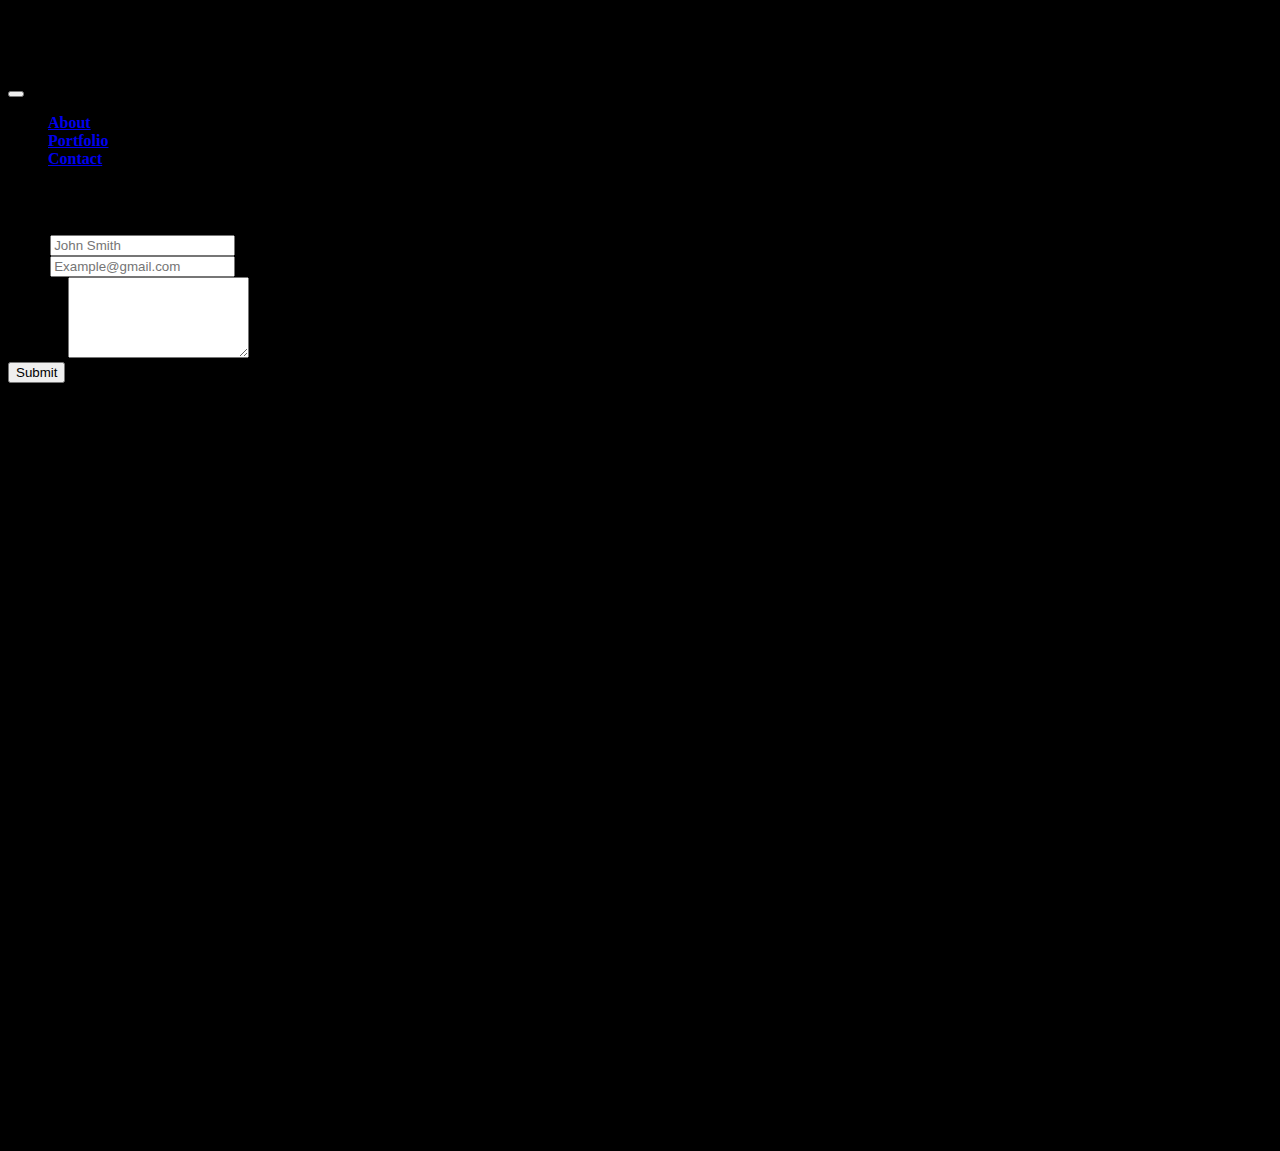
<file: contact.html>
<!DOCTYPE html>
<html lang="en">

<head>
  <meta charset="UTF-8">
  <meta name="viewport" content="width=device-width, initial-scale=1.0">
  <link rel="stylesheet" href="https://stackpath.bootstrapcdn.com/bootstrap/4.5.0/css/bootstrap.min.css"
    integrity="sha384-9aIt2nRpC12Uk9gS9baDl411NQApFmC26EwAOH8WgZl5MYYxFfc+NcPb1dKGj7Sk" crossorigin="anonymous">
  <link rel="stylesheet" href="custom.css">
  <title>Responsive Contact</title>
</head>

<body>
  <div class="container p-3 my-3 bg-dark text-white">
    <div class="row">
      <div class="col-md-9">
        <h1 class="mb-5">Blake Arambula</h1>
      </div>
      <div class="col-md-3">
        <nav class="navbar navbar-expand-lg navbar-light bg-light">
          <button class="navbar-toggler" type="button" data-toggle="collapse" data-target="#navbarNav"
            aria-controls="navbarNav" aria-expanded="false" aria-label="Toggle navigation">
            <span class="navbar-toggler-icon"></span>
          </button>
          <div class="collapse navbar-collapse" id="navbarNav">
            <ul class="navbar-nav">
              <a class="nav-link" href="index.html"><b>About</b></a>
              </li>
              <li class="nav-item">
                <a class="nav-link" href="portfolio.html"><b>Portfolio</b></a>
              </li>
              <li class="nav-item">
                <a class="nav-link" href="contact.html"><b>Contact</b></a>
              </li>
              </li>
            </ul>
          </div>
        </nav>
      </div>
   
      <div class="container">
        <div class="row">
          <div class="col-md-12">
            <h2 class="mb-5">Contact</h2>
          </div>
        </div>

        <div class="row">
          <div class="col-md-12">
            <form>
              <div class="form-group">
                <label for="formGroupExampleInput">Name</label>
                <input type="text" class="form-control" id="formGroupExampleInput" placeholder="John Smith">
              </div>
              <div class="form-group">
                <label for="formGroupExampleInput2">Email</label>
                <input type="text" class="form-control" id="formGroupExampleInput2" placeholder="Example@gmail.com">
              </div>
            </form>
          </div>
        </div>

        <div class="row">
          <div class="col-md-12">
            <div class="form-group">
              <label for="exampleFormControlTextarea1">Message</label>
              <textarea class="form-control" id="exampleFormControlTextarea1" rows="5"></textarea>
            </div>
            </form>
            <div class="mt-4">
              <button type="submit" class="btn btn-primary">Submit</button>

            </div>
          </div>
        </div>
      </div>

      <div class="container">
        <div class="mt-5">
          
        </div>
        <footer class="page-footer font-small blue"> 
          <div class="footer-copyright text-center py-3">© Copyright
            
          </div>
        </footer>
      </div>







</body>

</html>
</file>
<file: custom.css>
p  {
    font-size: 20px;
    line-height: 30px;
}

body {
    background-color: black;
}


.img-fluid {
    width: 600px;
    height: 400px;
    
}

footer {
    text-align: center;
    height: 400px;
    padding-top: 360px;

}
</file>
